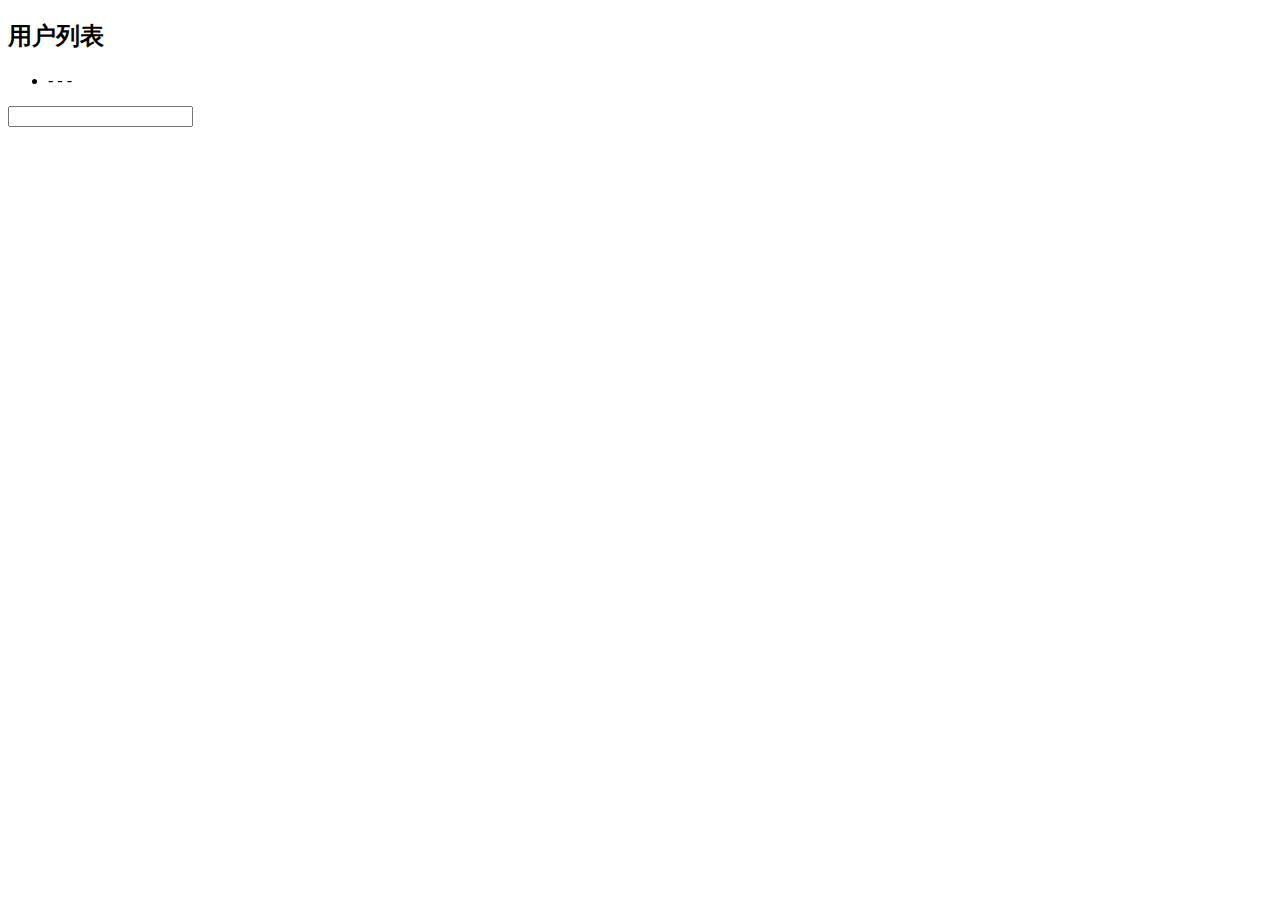
<file: target/classes/templates/thymeleaf.html>
<!DOCTYPE html>
<html xmlns:th="http://www.thymeleaf.org">
<head>
    <meta charset="UTF-8" />
    <title>Insert title here</title>
    <script th:src="@{/common/js/jqery.js}"></script>
</head>
<body>
<h2>用户列表</h2>
<div>
    <ul>
        <li  th:each="user:${users}">
            <span th:text="${user.id}"></span>-
            <span th:text="${user.name}"></span>-
            <span th:text="${user.age}"></span>-
            <span th:text="${user.address}"></span>
        </li>
    </ul>
</div>

<div id="sssssss">


   <input type="text" id="sss">
</div>
</body>
<script th:inline="javascript">
$(function(){

    var rootUrl=/*[[@{/}]]*/ '';
    alert(rootUrl);
    alert(22);
    $("#sss").val(2222);
});

</script>
</html>
</file>
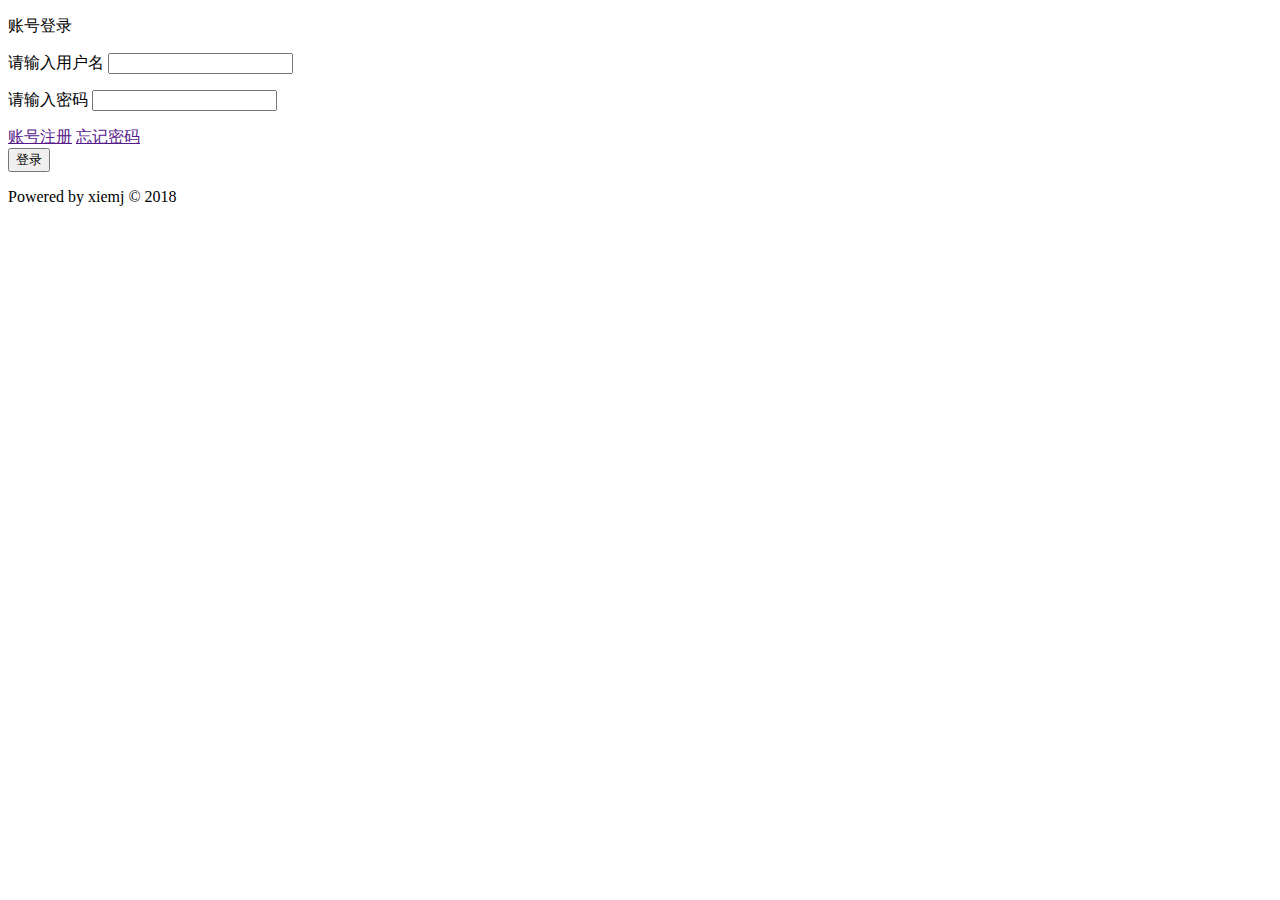
<file: src/main/resources/templates/login.html>
<!DOCTYPE html>
<html xmlns:th="http://www.thymeleaf.org">

<head>
    <base href="">
    <meta http-equiv="Content-Type" content="text/html; charset=UTF-8">
    <title>登录</title>
    <meta name="Keywords" content="">
    <meta name="Description" content="">
    <meta name="ctx" th:content="${#httpServletRequest.getContextPath()}"/>
    <link th:href="@{/css/login/base.css}"  rel="stylesheet"/>
    <link th:href="@{/css/login/iconfont.css}"   rel="stylesheet"/>
    <link  th:href="@{/css/login/reg.css}"  rel="stylesheet" />
</head>
<body>
<div id="ajax-hook"></div>
<div class="wrap">
    <div class="wpn">
        <div class="form-data pos">
            <!--<a href=""><img src="css/login/login-logo.png" class="head-logo"></a>-->
            <div class="change-login">
                <p class="account_number on">账号登录</p>
                <!-- <p class="message">短信登录</p> -->
            </div>
            <div class="form1">
                <p class="p-input pos">
                    <label for="username">请输入用户名</label>
                    <input type="text" id="username">
                </p>
                <p class="p-input pos">
                    <label for="password">请输入密码</label>
                    <input type="password" id="password" autocomplete="new-password">
                </p>
            <div class="r-forget cl">
                <a href="" class="z">账号注册</a>
                <a href="" class="y">忘记密码</a>
            </div>
            <button class="lang-btn off log-btn" id="submitForm">登录</button>
            <div class="third-party">
                <a href="" class="log-qq icon-qq-round"></a>
                <a href="" class="log-qq icon-weixin"></a>
                <a href="" class="log-qq icon-sina1"></a>
            </div>
            <p class="right">Powered by xiemj © 2018</p>
        </div>
    </div>
</div>
</div>
<script th:src="@{/common/js/jqery.js}"></script>
<script th:src="@{/common/js/SysTool.js}"></script>
<script th:src="@{/js/login/agree.js}"></script>
<script th:src="@{/plugins/layer/layer.min.js}"></script>
<script th:src="@{/js/login/login.js}"></script>

</body>
<script  type="text/javascript" th:inline="javascript">
    var path  = [[@{/}]];
    var login = new Login();
    login.init(path);
</script>
</html>
</file>
